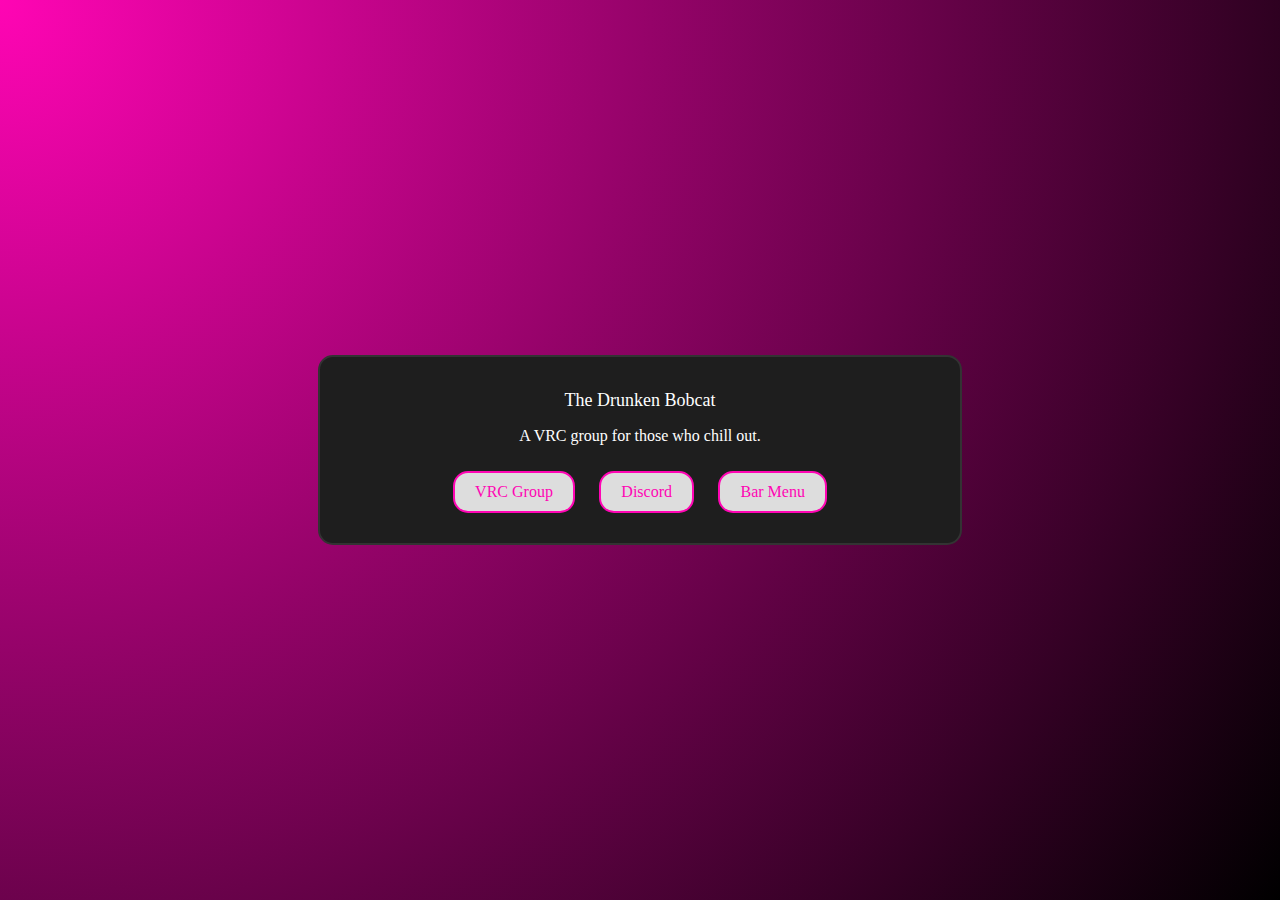
<file: index.html>
<!DOCTYPE html>
<html lang="en">

<head>
    <meta charset="UTF-8">
    <meta name="viewport" content="width=device-width, initial-scale=1.0">
    <title>The Drunken Bobcat</title>
    <link rel="stylesheet" href="index.css">
    <script src="script.js"></script>
    <link rel="preconnect" href="https://fonts.googleapis.com">
    <link rel="preconnect" href="https://fonts.gstatic.com" crossorigin>
    <link href="https://fonts.googleapis.com/css2?family=Montserrat:ital,wght@0,100..900;1,100..900&display=swap" rel="stylesheet">
</head>

<body>
    <div class="container">
        <h1 class="header">The Drunken Bobcat</h1>
        <p class="regular">A VRC group for those who chill out.</p>
        <button class="rounded-button regular" onClick="window.location = 'https://vrchat.com/home/group/grp_d50192b3-f1d4-4775-9ce2-2ddb07cbdb0a'">VRC Group</button>
        <button class="rounded-button regular" onClick="window.location = 'https://discord.gg/RabdAbMeX4'">Discord</button>
        <button class="rounded-button regular" onClick="window.location = 'https://bobcat.rtpyt.space/menu'">Bar Menu</button>
    </div>
</body>

</html>
</file>
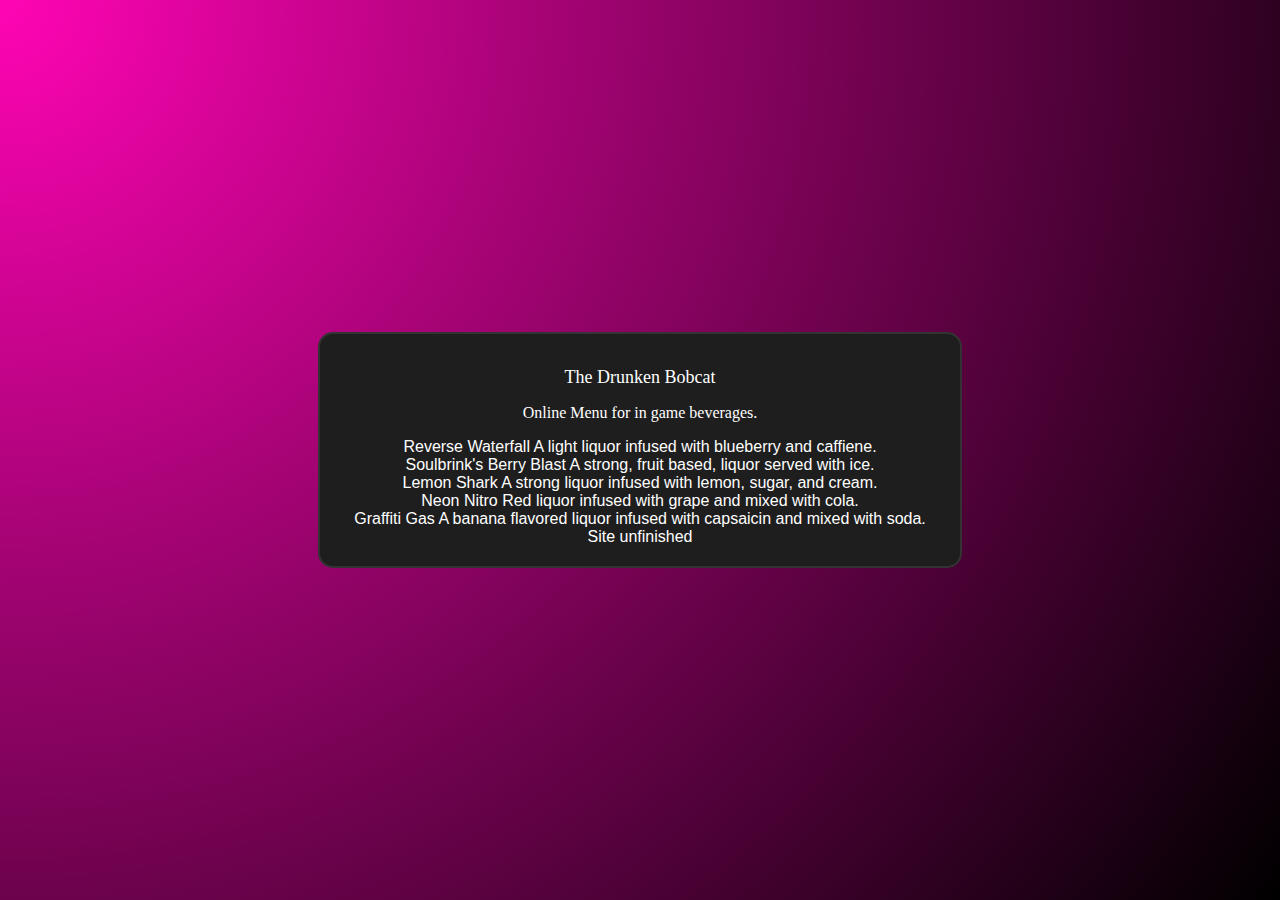
<file: menu.html>
<!DOCTYPE html>
<html lang="en">

<head>
    <meta charset="UTF-8">
    <meta name="viewport" content="width=device-width, initial-scale=1.0">
    <title>The Drunken Menu</title>
    <link rel="stylesheet" href="index.css">
    <script src="script.js"></script>
    <link rel="preconnect" href="https://fonts.googleapis.com">
    <link rel="preconnect" href="https://fonts.gstatic.com" crossorigin>
    <link href="https://fonts.googleapis.com/css2?family=Montserrat:ital,wght@0,100..900;1,100..900&display=swap" rel="stylesheet">
</head>

<body>
    <div class="container">
        <h1 class="header">The Drunken Bobcat</h1>
        <p class="regular">Online Menu for in game beverages.</p>
        <body>
          Reverse Waterfall
          A light liquor infused with blueberry and caffiene.
        <br>
          Soulbrink's Berry Blast
          A strong, fruit based, liquor served with ice.
<br>
          Lemon Shark
          A strong liquor infused with lemon, sugar, and cream.
<br>
          Neon Nitro
          Red liquor infused with grape and mixed with cola.
<br>
          Graffiti Gas
          A banana flavored liquor infused with capsaicin and mixed with soda.
<br>
          Site unfinished
        </body>
    </div>
</body>

</html>
</file>
<file: index.css>
/* Set the body to dark mode */
body {
    background: radial-gradient(circle at top left, rgb(255, 5, 180), rgb(0, 0, 0));
    color: #ffffff;
    display: flex;
    justify-content: center;
    align-items: center;
    height: 100vh;
    margin: 0;
    font-family: Arial, sans-serif;
}

/* Style the container with rounded borders, centered text, and lighter border color */
.container {
    background-color: #1e1e1e;
    border: 2px solid #333333;
    border-radius: 15px;
    padding: 20px;
    text-align: center;
    max-width: 600px;
    width: 80%;
}

/* Style the buttons with white background, calm blue text, and border */
.rounded-button {
    background-color: #dddddd;
    color: rgb(255, 5, 180);
    border: 2px solid rgb(255, 5, 180);
    border-radius: 15px;
    padding: 10px 20px;
    margin: 10px;
    cursor: pointer;
    font-size: 16px;
    transition: background-color 0.3s, color 0.3s;
}

/* Hover effect for buttons */
.rounded-button:hover {
    background-color: rgb(255, 5, 180);
    color: #ffffff;
}

.header {
    font-family: Ubuntu;
    font-weight: 400;
    font-size: large;
    align-items: center;
    align-content: center;
}
.regular {
    font-family: Ubuntu;
    font-size: medium;
    align-items: center;
    align-content: center;
}
</file>
